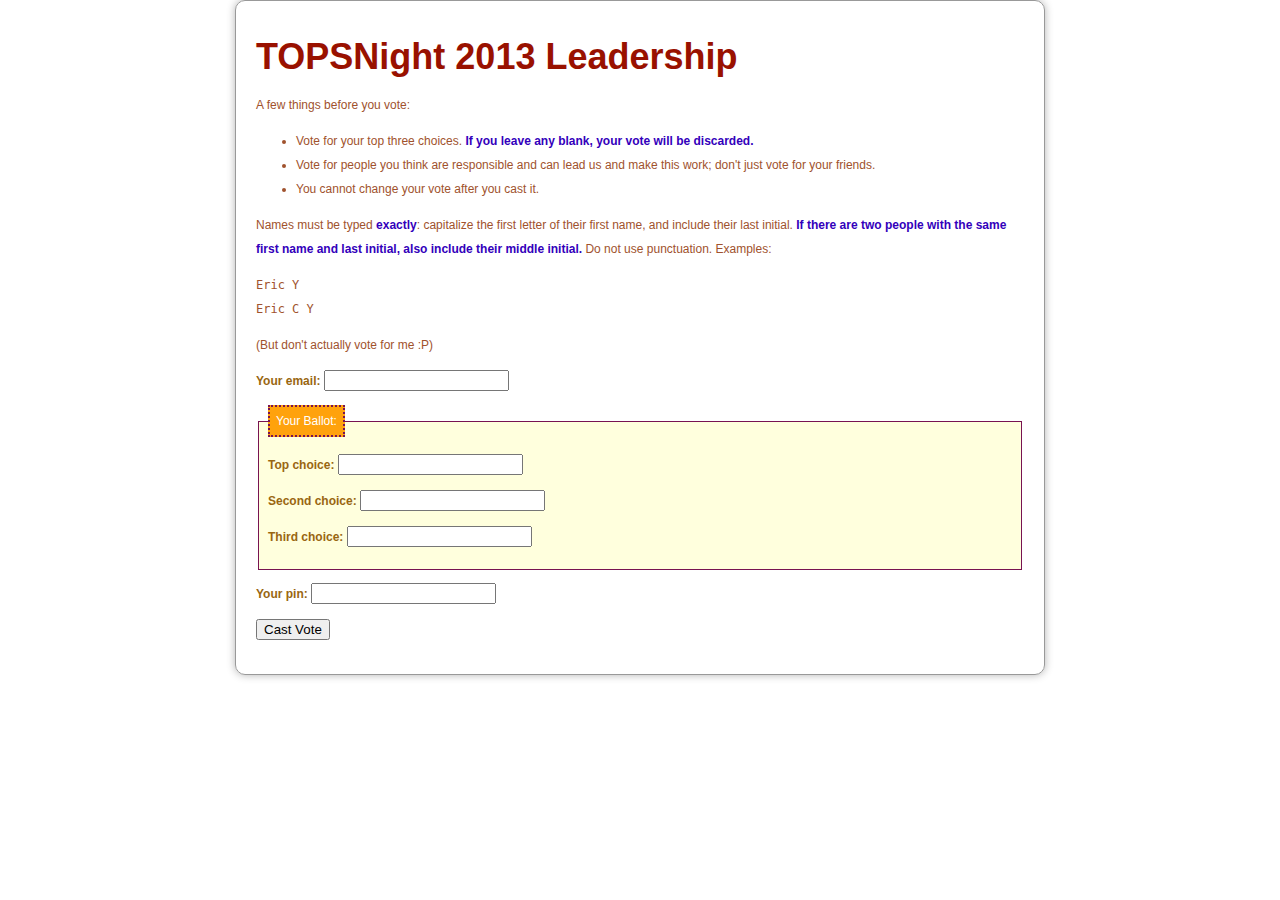
<file: index.html>
<!DOCTYPE html>
<html>
  <head>
    <link type="text/css" rel="stylesheet" href="stylesheets/main.css" />
     <title>TOPSNight 2013 Leadership voting</title>
  </head>
  <body>
    <h1>TOPSNight 2013 Leadership</h1>
    <p>A few things before you vote: </p>
    <ul>
      <li>Vote for your top three choices. <em> If you leave any blank, your vote will be discarded.</em></li>
      <li>Vote for people you think are responsible and can lead us and make this work; don't just vote for your friends.</li>
      <li>You cannot change your vote after you cast it.</li>
    </ul>
    <p>Names must be typed <em>exactly</em>: capitalize the first letter of their first name, and include their last initial. <em>If there are two people with the same first name and last initial, also include their middle initial.</em> Do not use punctuation. Examples: </p><pre>
Eric Y
Eric C Y</pre><p>(But don't actually vote for me :P)</p>
    <form action="/submit" method="post">
      <p><label>Your email: <input type=email name=emailGiven required></label></p>
      
     <fieldset>
     <legend> Your Ballot: </legend>
        <p><label>Top choice: <input type="text" name="choice1" required></label></p>
        <p><label>Second choice: <input type="text" name="choice2" required></label></p>
        <p><label>Third choice: <input type="text" name="choice3" required></label></p>
      </fieldset>
      
      <p><label>Your pin: <input type=text name=key required></label></p>
      
      <p><input type="submit" value="Cast Vote"></p>
    </form>
    
  </body>
</html>
</file>
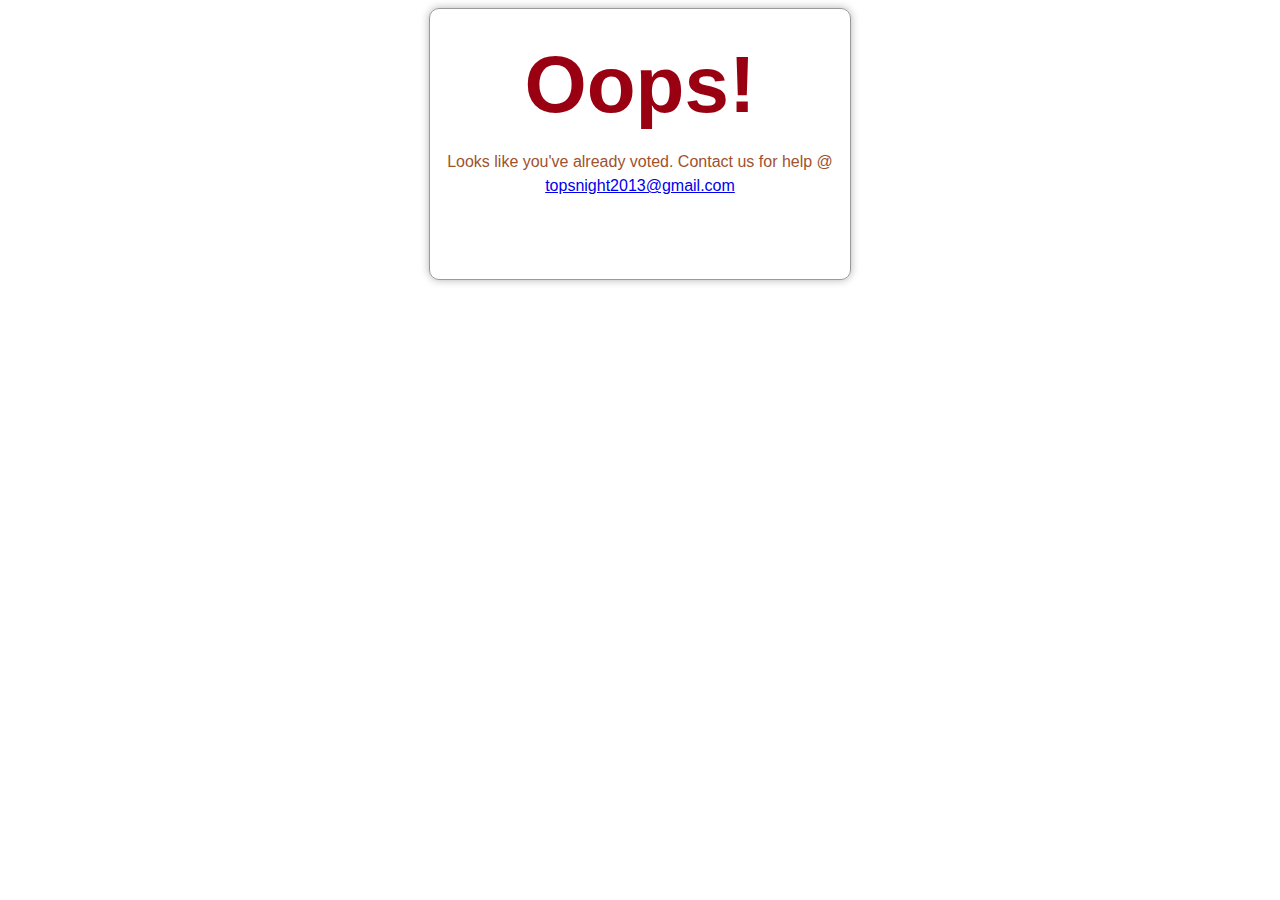
<file: already_voted.html>
<!DOCTYPE html>
<html>
	<head>
		<link type="text/css" rel="stylesheet" href="stylesheets/already_voted.css"/>
		<title> Error: Aready Voted </title>
	</head>
<body>
	<h1> Oops! </h1>
	<p> Looks like you've already voted. Contact us for help @ <a href = "mailto:topsnight2013@gmail.com"> topsnight2013@gmail.com </a> </p>
</body>
</file>
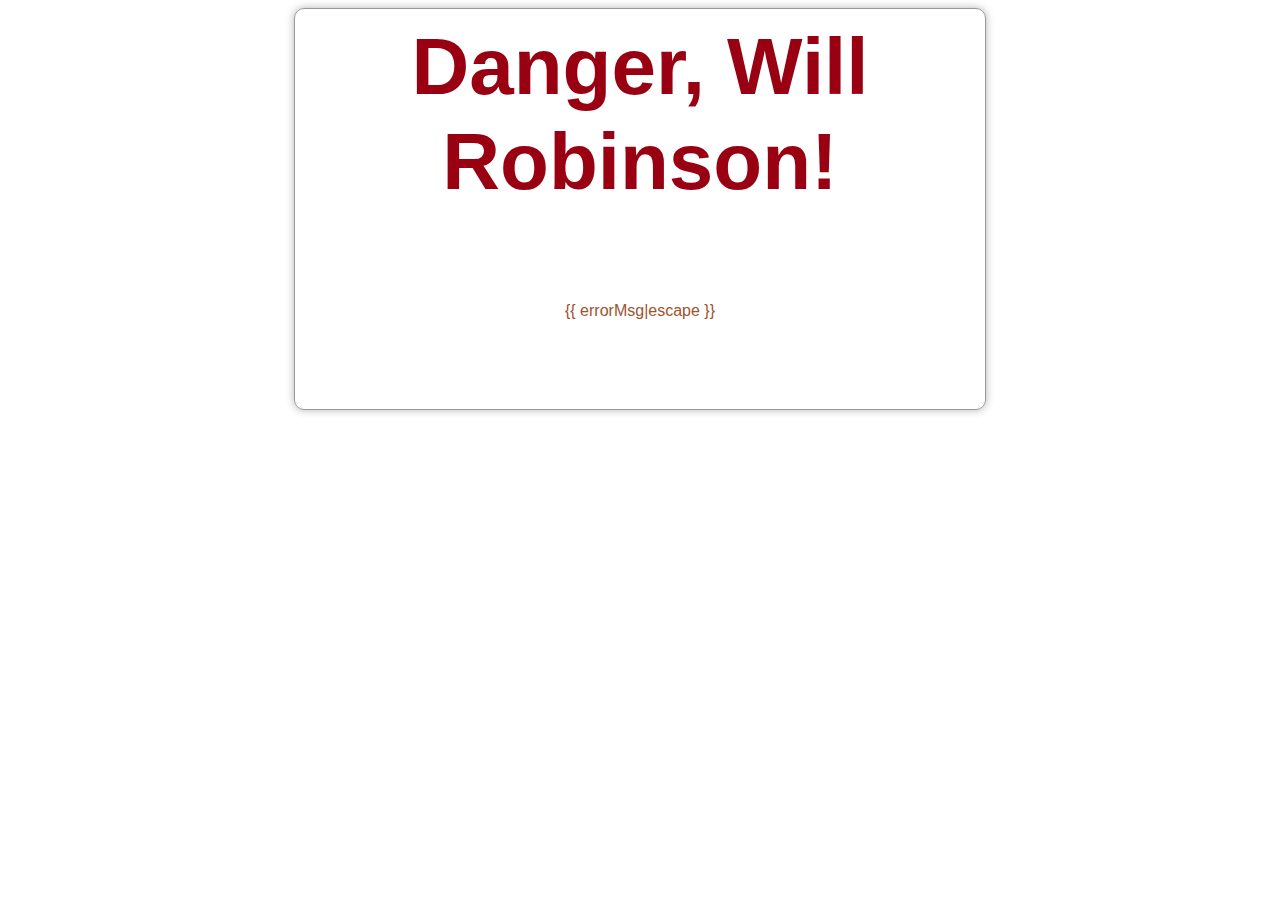
<file: generic_error.html>
<!DOCTYPE>
<html>
  <head>
    <link type="text/css" rel="stylesheet" href="stylesheets/generic_error.css">
    <title>Error</title>
  </head>
  <body>
    <h1>Danger, Will Robinson!</h1>
    <p> {{ errorMsg|escape }} </p>
  </body>
</title>
</file>
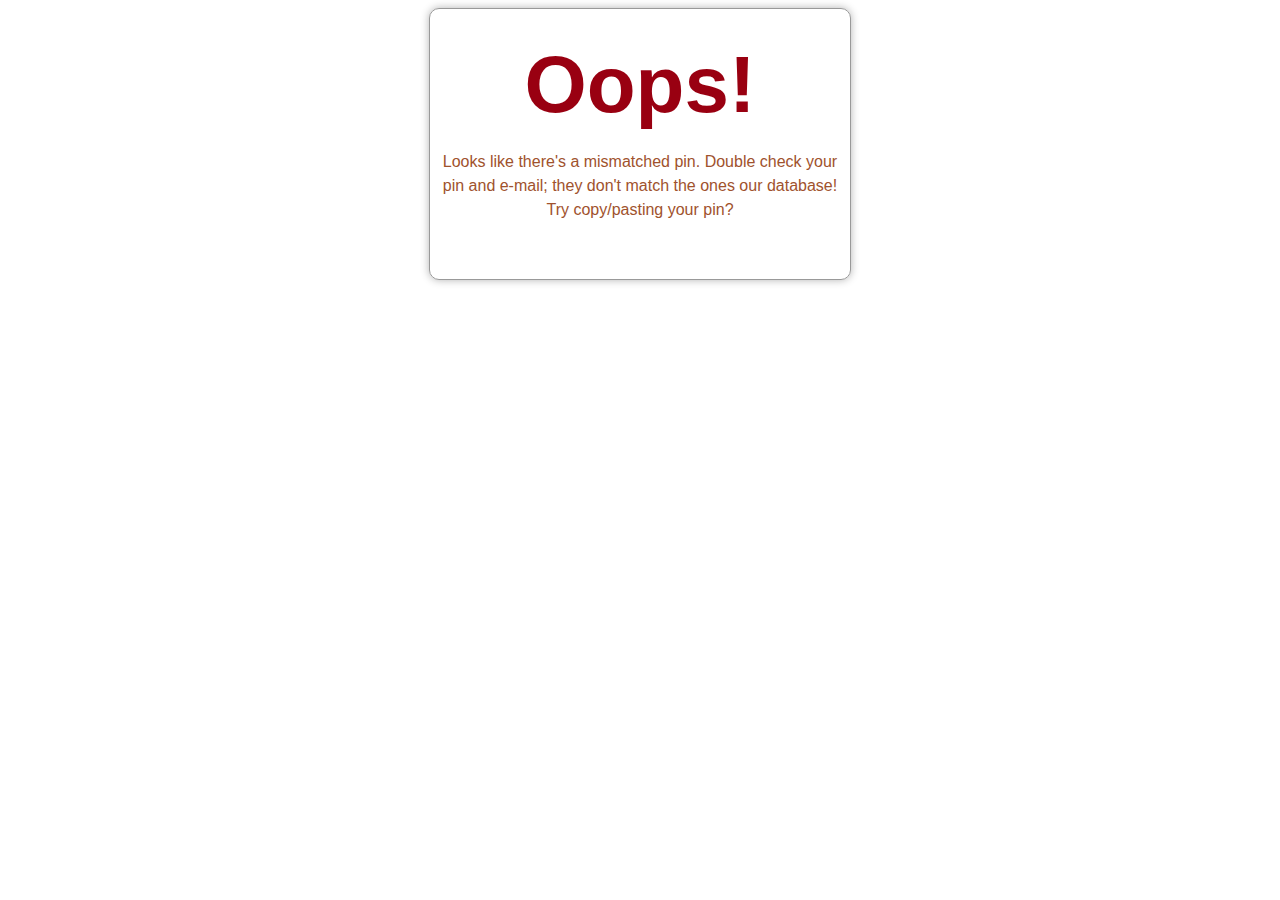
<file: mismatch_error.html>
<!DOCTYPE html>
<html>
	<head>
		<link type="text/css" rel="stylesheet" href="stylesheets/mismatch_error.css" />
		<title> Error: Mismatched pin </title>
	</head>
<body>
	<h1> Oops! </h1>
	<p> Looks like there's a mismatched pin. Double check your pin and e-mail; they don't match the ones our database! Try copy/pasting your pin? </p>
</body>
</html>
</file>
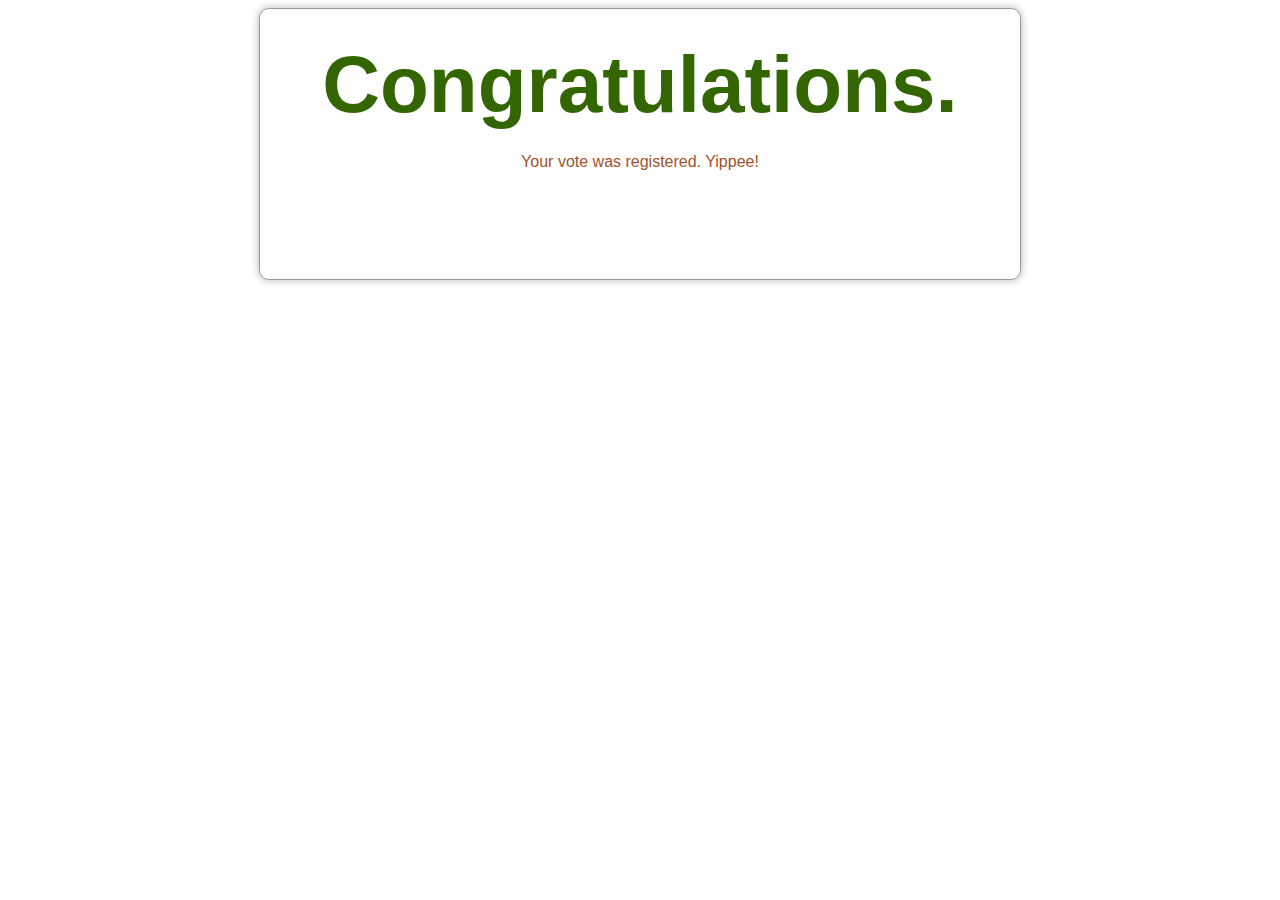
<file: successfully_voted.html>
<!DOCTYPE html>
<html>
	<head>
		<link type="text/css" rel="stylesheet" href="stylesheets/successfully_voted.css"/>
		<title> Successfully Voted! </title>
	</head>
<body>
	<h1 class="success"> Congratulations. </h1>
	<p> Your vote was registered. Yippee! </p>
</body>
</html>
</file>
<file: stylesheets/main.css>
body {
    margin:auto;
    position:relative;
    width:60%;
    height:70%;
    font-family:"Lucida Grande", "Lucida Sans Unicode", Verdana, Arial, Helvetica, sans-serif;
    font-size:12px;
    font-style: bold;
    line-height: 24px;
    font-weight: normal;
    color: #A0522D;
    text-decoration: none;
    -webkit-border-radius: 10px;
    -moz-border-radius: 10px;
    border-radius: 10px;
    padding:20px;
    border: 1px solid #999;
    border: inset 1px solid #333;
    -webkit-box-shadow: 0px 0px 8px rgba(0, 0, 0, 0.3);
    -moz-box-shadow: 0px 0px 8px rgba(0, 0, 0, 0.3);
    box-shadow: 0px 0px 8px rgba(0, 0, 0, 0.3);
}
em {
    font-style: normal;
    font-weight: bold;
    color: #3300BB;
}
h1 {
    color:#991100;
    font-size: 36px;
}
textarea#feedback {
    width:375px;
    height:150px;
}
textarea.message {
    display:block;
}
input.submit:hover {
    background:#fff;
    color:#09C;
}
textarea:focus, input:focus {
    border: 1px solid #00CC99;
}
fieldset
{
    border: 1px solid #781351;
    background: #FFFFDD;
    width: 20em
    position: relative;
}
fieldset legend
{
    color: #fff;
    background: #ffa20c;
    border: 2px dotted #781351;
    padding: 2px 6px;
}
label {
    color: #996611;
    font-weight: bold;
    display: block;
}
</file>
<file: stylesheets/already_voted.css>
body    {
    margin:center;
    position:relative;
    margin-left: auto;
    margin-right: auto;
    vertical-align: center;
    text-align: center;
    width:400px;
    height:250px;
    font-family:"Lucida Grande", "Lucida Sans Unicode", Verdana, Arial, Helvetica, sans-serif;
    line-height: 24px;
    font-weight: normal;
    color: #A0522D;
    text-decoration: none;
    -webkit-border-radius: 10px;
    -moz-border-radius: 10px;
    border-radius: 10px;
    padding: 10px;
    border: 1px solid #999;
    border: inset 1px solid #333;
    -webkit-box-shadow: 0px 0px 8px rgba(0, 0, 0, 0.3);
    -moz-box-shadow: 0px 0px 8px rgba(0, 0, 0, 0.3);
    box-shadow: 0px 0px 8px rgba(0, 0, 0, 0.3);
}
h1 {
    
    font-size:80px;
    font-style: bold;
    color: #990011;
    position: center;
}
p {
    font-size:16px;
    font-style: normal;
}
</file>
<file: stylesheets/generic_error.css>
body    {
    margin:center;
    position:relative;
    margin-left: auto;
    margin-right: auto;
    vertical-align: center;
    text-align: center;
    width:670px;
    height:380px;
    font-family:"Lucida Grande", "Lucida Sans Unicode", Verdana, Arial, Helvetica, sans-serif;
    line-height: 95px;
    font-weight: normal;
    color: #A0522D;
    text-decoration: none;
    -webkit-border-radius: 10px;
    -moz-border-radius: 10px;
    border-radius: 10px;
    padding:10px;
    border: 1px solid #999;
    border: inset 1px solid #333;
    -webkit-box-shadow: 0px 0px 8px rgba(0, 0, 0, 0.3);
    -moz-box-shadow: 0px 0px 8px rgba(0, 0, 0, 0.3);
    box-shadow: 0px 0px 8px rgba(0, 0, 0, 0.3);
}
h1 {
    
    font-size:80px;
    font-style: bold;
    color: #990011;
    position: center;
}
p {
    font-size:16px;
    font-style: normal;
}
</file>
<file: stylesheets/mismatch_error.css>
body    {
    margin:center;
    position:relative;
    margin-left: auto;
    margin-right: auto;
    vertical-align: center;
    text-align: center;
    width:400px;
    height:250px;
    font-family:"Lucida Grande", "Lucida Sans Unicode", Verdana, Arial, Helvetica, sans-serif;
    line-height: 24px;
    font-weight: normal;
    color: #A0522D;
    text-decoration: none;
    -webkit-border-radius: 10px;
    -moz-border-radius: 10px;
    border-radius: 10px;
    padding:10px;
    border: 1px solid #999;
    border: inset 1px solid #333;
    -webkit-box-shadow: 0px 0px 8px rgba(0, 0, 0, 0.3);
    -moz-box-shadow: 0px 0px 8px rgba(0, 0, 0, 0.3);
    box-shadow: 0px 0px 8px rgba(0, 0, 0, 0.3);
}
h1 {
    
    font-size:80px;
    font-style: bold;
    color: #990011;
    position: center;
}
p {
    font-size:16px;
    font-style: normal;
}
</file>
<file: stylesheets/successfully_voted.css>
body    {
    margin:center;
    position:relative;
    margin-left: auto;
    margin-right: auto;
    vertical-align: center;
    text-align: center;
    width:740px;
    height:250px;
    font-family:"Lucida Grande", "Lucida Sans Unicode", Verdana, Arial, Helvetica, sans-serif;
    line-height: 24px;
    font-weight: normal;
    color: #A0522D;
    text-decoration: none;
    -webkit-border-radius: 10px;
    -moz-border-radius: 10px;
    border-radius: 10px;
    padding: 10px;
    border: 1px solid #999;
    border: inset 1px solid #333;
    -webkit-box-shadow: 0px 0px 8px rgba(0, 0, 0, 0.3);
    -moz-box-shadow: 0px 0px 8px rgba(0, 0, 0, 0.3);
    box-shadow: 0px 0px 8px rgba(0, 0, 0, 0.3);
}
h1.success {
    font-size:80px;
    font-style: bold;
    color: #336600;
    position: center;
}
p {
    font-size:16px;
    font-style: normal;
}
em {
    font-style: italic;
}
</file>
